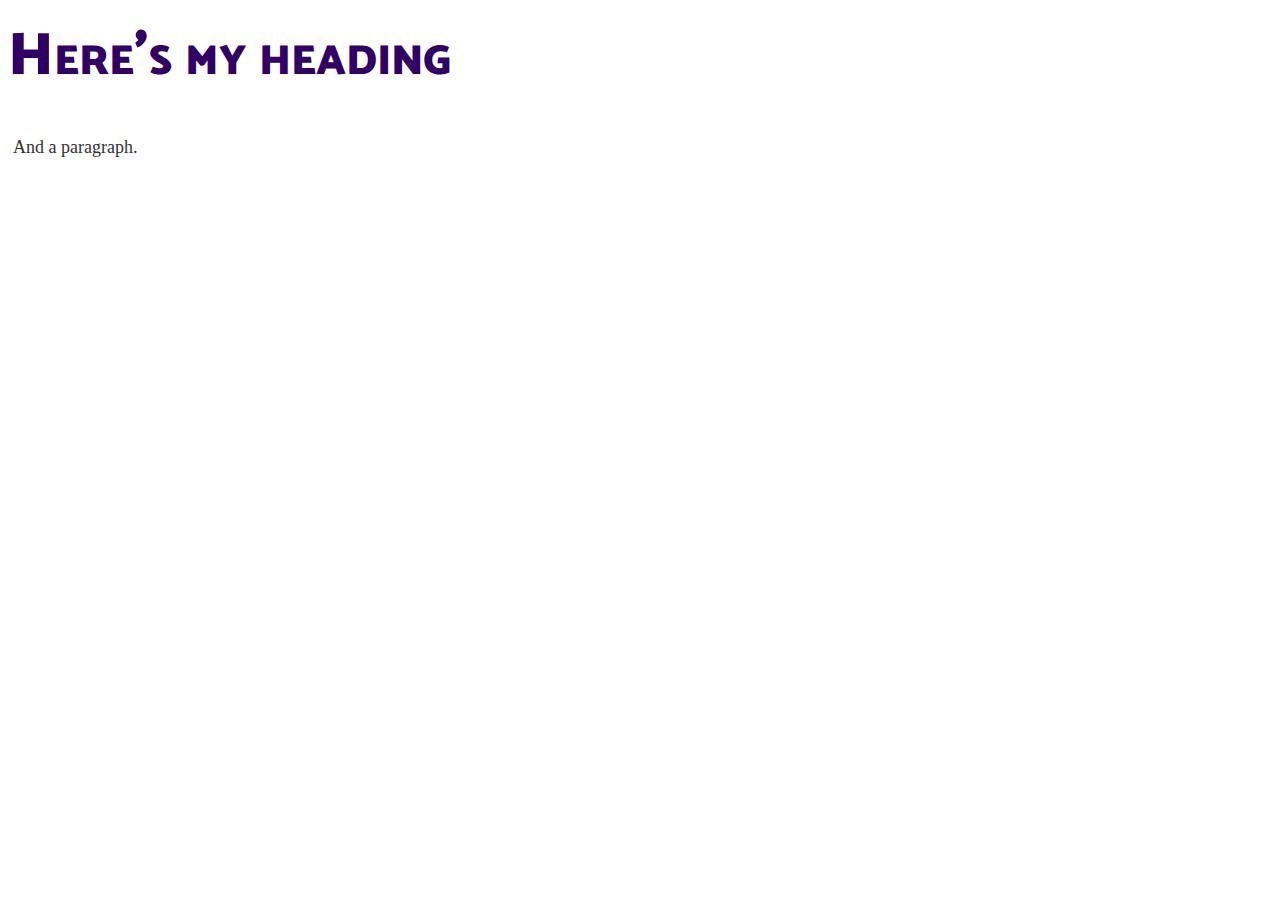
<file: Example2.html>
<!DOCTYPE html>

<!-- Richard Davies, Data Science -->

<html>

<head>
    <title>Richard's Second Example</title>

<!-- Link to my CSS file -->
<!-- The link needs to point to the CSS file, so it needs to be in the right place -->
    <link rel="stylesheet" href="Example2.css">
</head>


<body>

<h1>Here's my heading</h1>
<p>And a paragraph.</p>

</body>
</html>
</file>
<file: Example2.css>
/* Richard Davies */
/* Data Science */

/* This is a comment in CSS */

/* This is a 
multi line comment */

/* CSS files can be used to access e.g. fonts */
@import url('https://fonts.googleapis.com/css2?family=Catamaran:wght@900&display=swap');


/* Format my paragraph */
p {
	font-size: 18px;
	margin: 5px 5px;
	line-height: 22.4px;
	color: #323232;
}

/* Format my heading */
h1 {
	font-family: "Catamaran";
	font-variant: small-caps;
	font-size: 60px;
	color: #320064;
	font-weight: 900;
	margin: 0px 0px 30px 0px;
}
</file>
